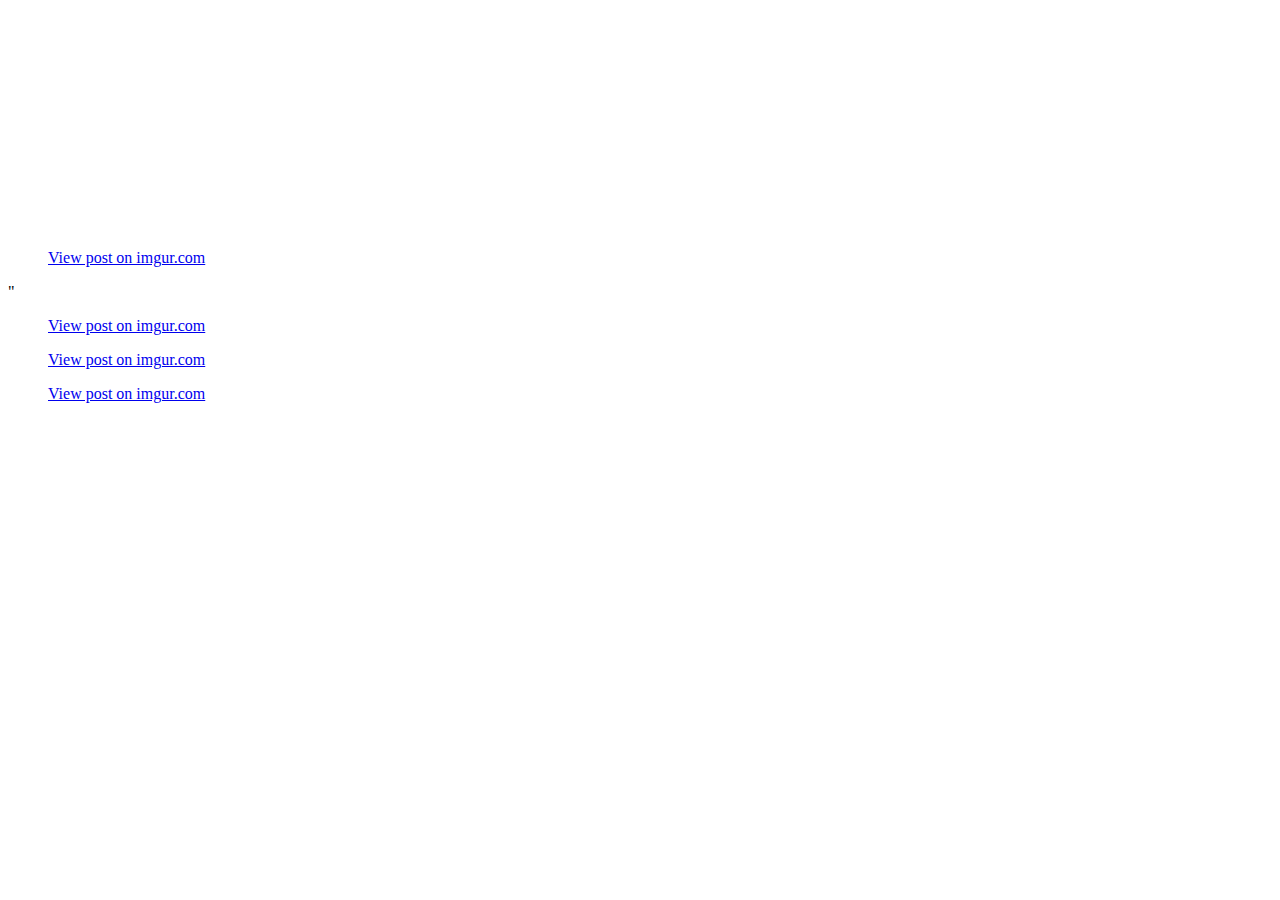
<file: activities.html>
<!DOCTYPE html>
<html lang="en">

<head>
    <meta charset="UTF-8">
    <meta name="viewport" content="width=device-width, initial-scale=1.0">
    <meta http-equiv="X-UA-Compatible" content="ie=edge">
    <title>Activities</title>
</head>
<style>
    body {
        background: url("http://hdimages.org/wp-content/uploads/2016/11/html-background-image-HD5-1.jpg");
        background-position: center;
    }

    h1 {
        text-align: center;
        color: white;
        font-family: 'Georgia';
        font-size: 33px;
    }

    p {
        color: white;
        font-family: "sans-serif";
        font-size: 44px;
    }
</style>

<body>
    <h1> Activities </h1>
    <p> Some of my hobbies are playing soccer, video games, and photography (mostly ubran exploring) </p>
    <blockquote class="imgur-embed-pub" lang="en" data-id="b1IqaCC"><a href="//imgur.com/b1IqaCC">View post on imgur.com</a></blockquote>
    <script async src="//s.imgur.com/min/embed.js" charset="utf-8"></script>"
    <blockquote class="imgur-embed-pub" lang="en" data-id="Ibx07AS"><a href="//imgur.com/Ibx07AS">View post on imgur.com</a></blockquote>
    <script async src="//s.imgur.com/min/embed.js" charset="utf-8"></script>
    <blockquote class="imgur-embed-pub" lang="en" data-id="ztZe5EU"><a href="//imgur.com/ztZe5EU">View post on imgur.com</a></blockquote>
    <script async src="//s.imgur.com/min/embed.js" charset="utf-8"></script>
    <blockquote class="imgur-embed-pub" lang="en" data-id="HrRpU3N"><a href="//imgur.com/HrRpU3N">View post on imgur.com</a></blockquote>
    <script async src="//s.imgur.com/min/embed.js" charset="utf-8"></script>

</body>

</html>
</file>
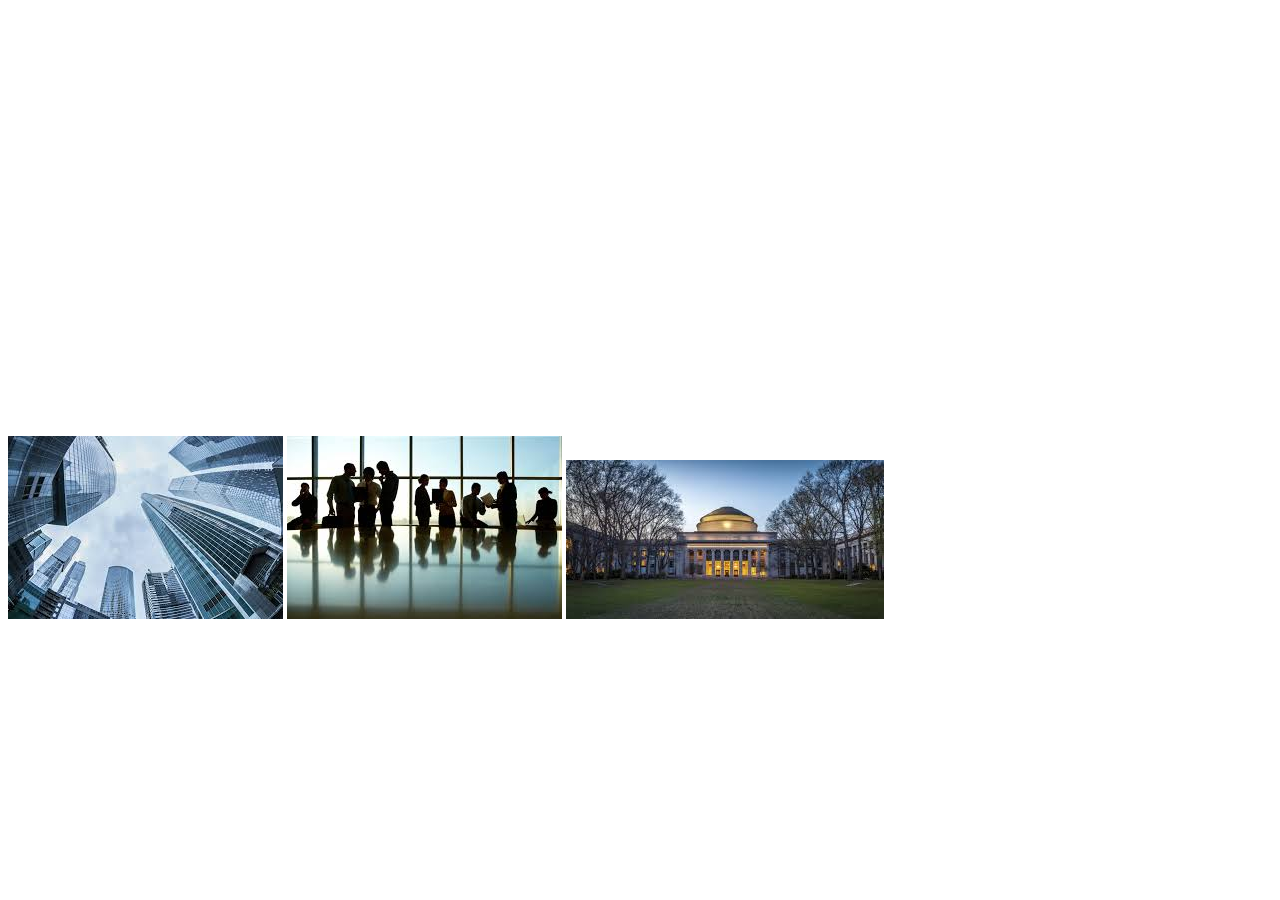
<file: goals.html>
<!DOCTYPE html>
<html lang="en">

<head>
    <meta charset="UTF-8">
    <meta name="viewport" content="width=device-width, initial-scale=1.0">
    <meta http-equiv="X-UA-Compatible" content="ie=edge">
    <title>Goals</title>
</head>
<style>
    body {
        background: url("http://hdimages.org/wp-content/uploads/2016/11/html-background-image-HD5-1.jpg");
        background-position: center;
    }

    h1 {
        text-align: center;
        color: white;
        font-family: 'Georgia';
        font-size: 33px;
    }

    p {
        color: white;
        font-family: "sans-serif";
        font-size: 32px;
    }
</style>

<body>
    <h1> Goals</h1>
    <p> Get into a prestigious university. </p>
    <p> Complete various internships at top companies during college. </p>
    <p> Receive a degree in Computer Science/Engineering from a top tier university. </p>
    <p> Get a job as software developer/engineer at a Fortune 500 corporation. </p>
    <p> Start my own tech company.</p>
    <div>
        <img src="[data-uri]"
            </div>
        <img src="[data-uri]">
        <img src="[data-uri]">

</body>

</html>
</file>
